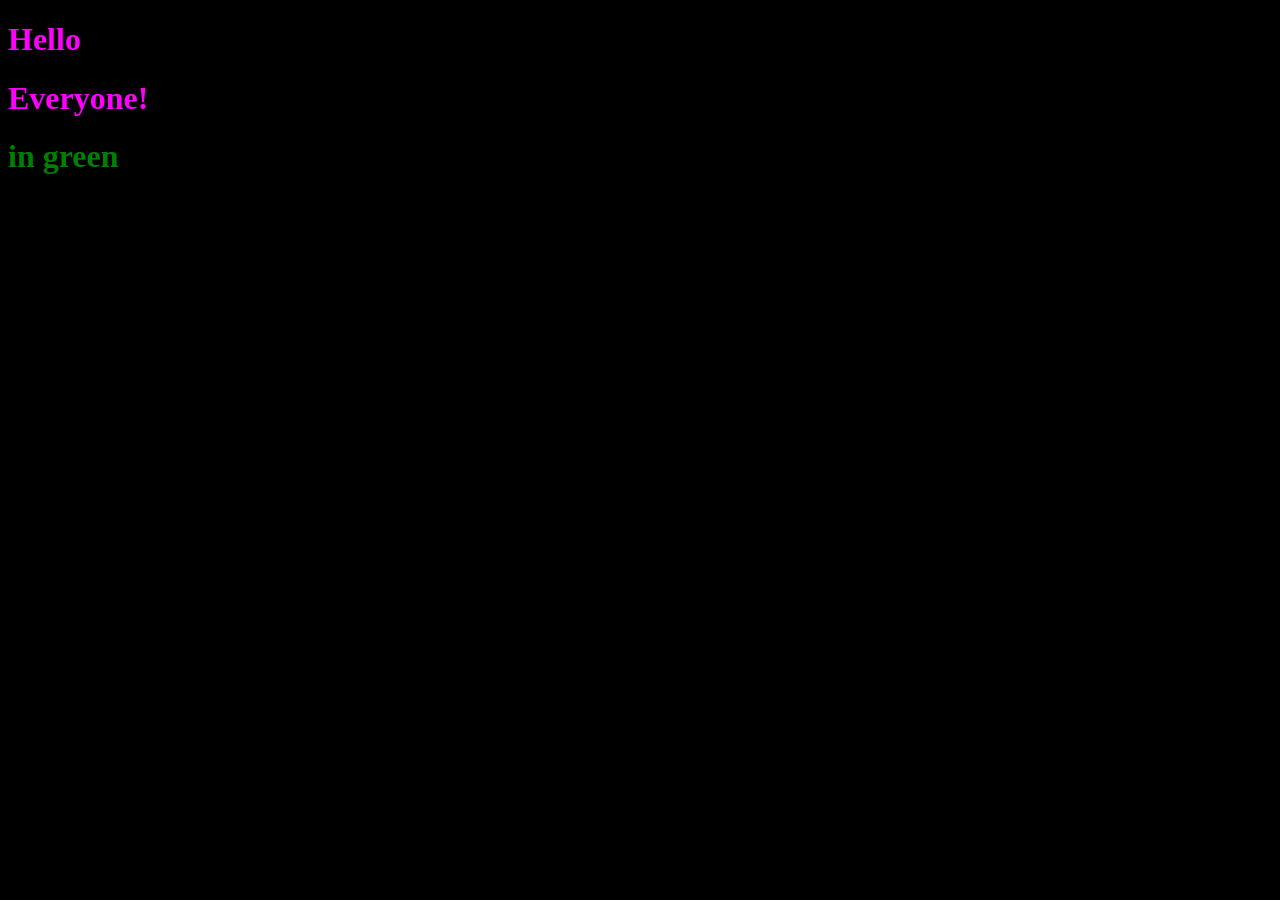
<file: CSS/index.html>
<!DOCTYPE html>
<html lang="en">
<head>
    <meta charset="UTF-8">
    <meta name="viewport" content="width=device-width, initial-scale=1.0">
    <title>CSS Level 1</title>
    <link rel="stylesheet" href="style.css">
</head>
<body>
    <h1 class="myClass" id="headOne"> Hello</h1>
    <h1 class="myClass"> Everyone!</h1>
    <h1 style="color:green">in green</h1>
</body>
</html>
</file>
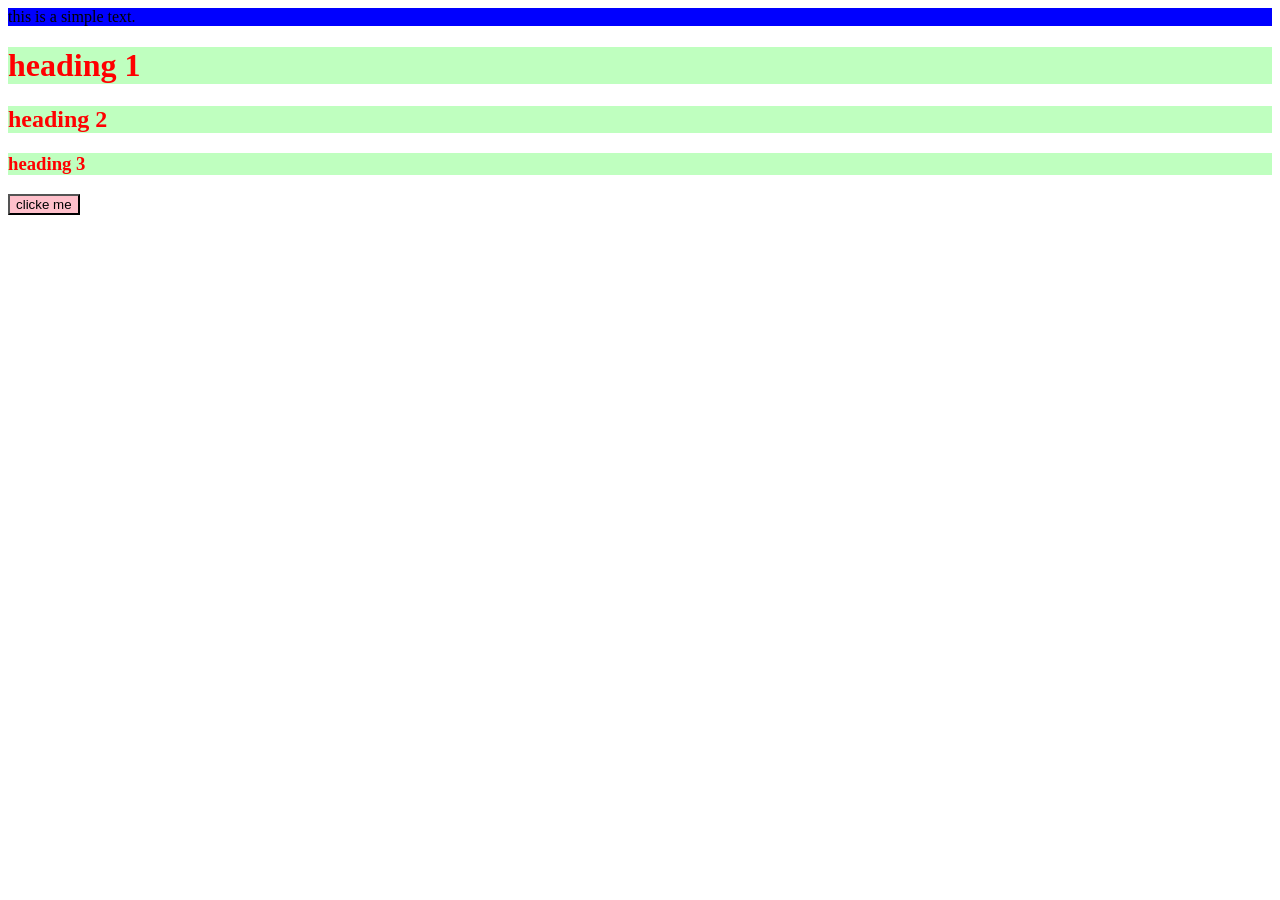
<file: CSS/Practice Set1/index.html>
<!DOCTYPE html>
<html lang="en">
<head>
    <meta charset="UTF-8">
    <meta name="viewport" content="width=device-width, initial-scale=1.0">
    <title>Document</title>
    <link rel="stylesheet" href="style.css">
    <style>
        button {
            background-color: blue;
        }
    </style>
</head>
<body>
    <div id="box">
        this is a simple text.
    </div>
    <h1 class="heading">heading 1</h1>
    <h2 class="heading">heading 2</h2>
    <h3 class="heading">heading 3</h3>

    <button style="background-color: pink;">clicke me</button>
</body>
</html>
</file>
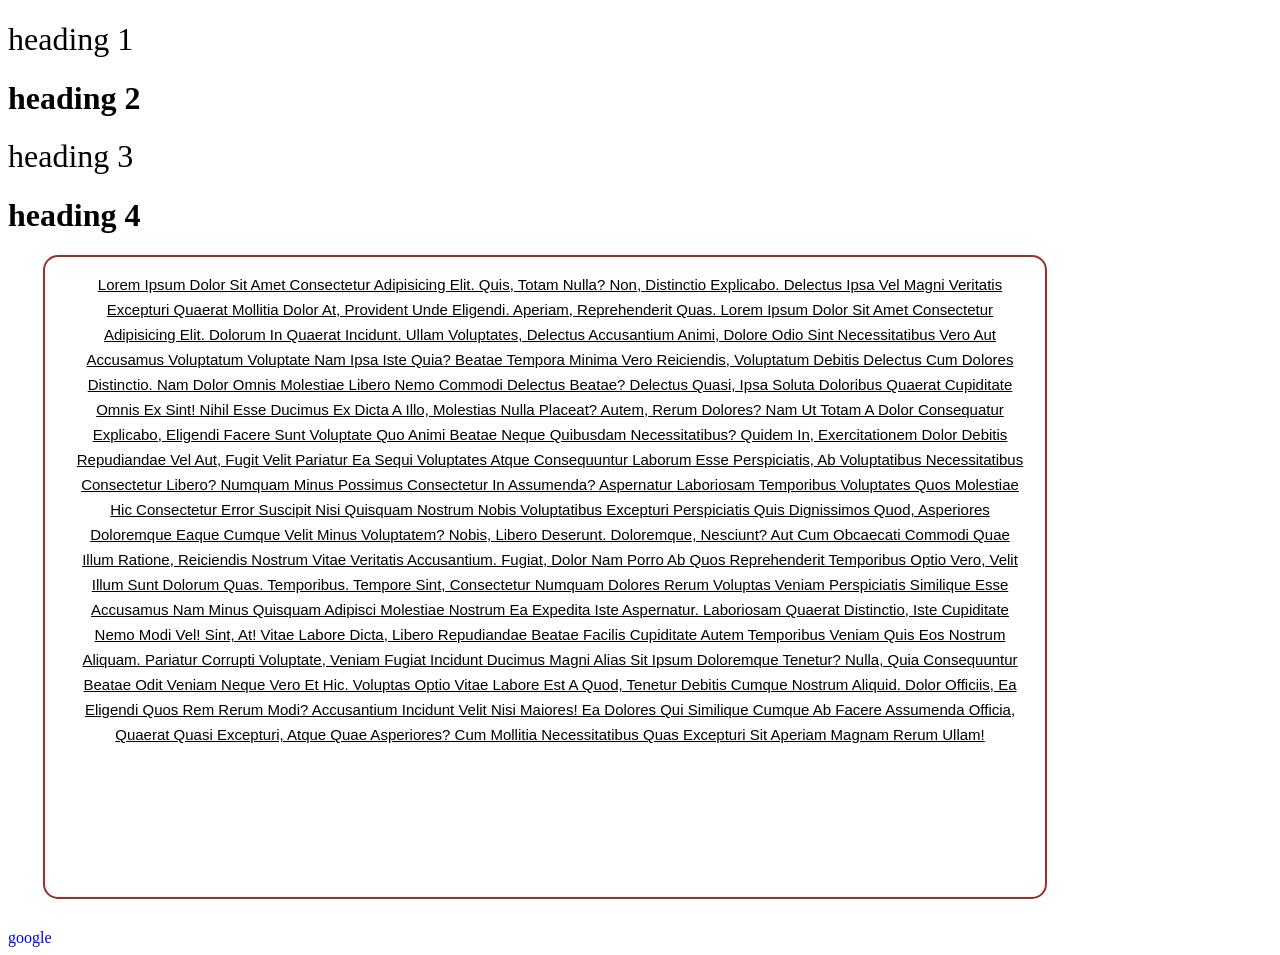
<file: CSS/text properties/index.html>
<!DOCTYPE html>
<html lang="en">
<head>
    <meta charset="UTF-8">
    <meta name="viewport" content="width=device-width, initial-scale=1.0">
    <title>CSS Text properties</title>
    <link rel="stylesheet" href="style.css">
</head>
<body>
    <h1 id="head1">heading 1</h1>
    <h1 id="head2">heading 2</h1>
    <h1 id="head3">heading 3</h1>
    <h1 id="head4">heading 4</h1>
    <p>Lorem ipsum dolor sit amet consectetur adipisicing elit. Quis, totam nulla? Non, distinctio explicabo. Delectus ipsa vel magni veritatis excepturi quaerat mollitia dolor at, provident unde eligendi. Aperiam, reprehenderit quas.
        Lorem ipsum dolor sit amet consectetur adipisicing elit. Dolorum in quaerat incidunt. Ullam voluptates, delectus accusantium animi, dolore odio sint necessitatibus vero aut accusamus voluptatum voluptate nam ipsa iste quia?
        Beatae tempora minima vero reiciendis, voluptatum debitis delectus cum dolores distinctio. Nam dolor omnis molestiae libero nemo commodi delectus beatae? Delectus quasi, ipsa soluta doloribus quaerat cupiditate omnis ex sint!
        Nihil esse ducimus ex dicta a illo, molestias nulla placeat? Autem, rerum dolores? Nam ut totam a dolor consequatur explicabo, eligendi facere sunt voluptate quo animi beatae neque quibusdam necessitatibus?
        Quidem in, exercitationem dolor debitis repudiandae vel aut, fugit velit pariatur ea sequi voluptates atque consequuntur laborum esse perspiciatis, ab voluptatibus necessitatibus consectetur libero? Numquam minus possimus consectetur in assumenda?
        Aspernatur laboriosam temporibus voluptates quos molestiae hic consectetur error suscipit nisi quisquam nostrum nobis voluptatibus excepturi perspiciatis quis dignissimos quod, asperiores doloremque eaque cumque velit minus voluptatem? Nobis, libero deserunt.
        Doloremque, nesciunt? Aut cum obcaecati commodi quae illum ratione, reiciendis nostrum vitae veritatis accusantium. Fugiat, dolor nam porro ab quos reprehenderit temporibus optio vero, velit illum sunt dolorum quas. Temporibus.
        Tempore sint, consectetur numquam dolores rerum voluptas veniam perspiciatis similique esse accusamus nam minus quisquam adipisci molestiae nostrum ea expedita iste aspernatur. Laboriosam quaerat distinctio, iste cupiditate nemo modi vel!
        Sint, at! Vitae labore dicta, libero repudiandae beatae facilis cupiditate autem temporibus veniam quis eos nostrum aliquam. Pariatur corrupti voluptate, veniam fugiat incidunt ducimus magni alias sit ipsum doloremque tenetur?
        Nulla, quia consequuntur beatae odit veniam neque vero et hic. Voluptas optio vitae labore est a quod, tenetur debitis cumque nostrum aliquid. Dolor officiis, ea eligendi quos rem rerum modi?
        Accusantium incidunt velit nisi maiores! Ea dolores qui similique cumque ab facere assumenda officia, quaerat quasi excepturi, atque quae asperiores? Cum mollitia necessitatibus quas excepturi sit aperiam magnam rerum ullam!
    </p>
    <a href="https://www.google.com">google</a>
</body>
</html>
</file>
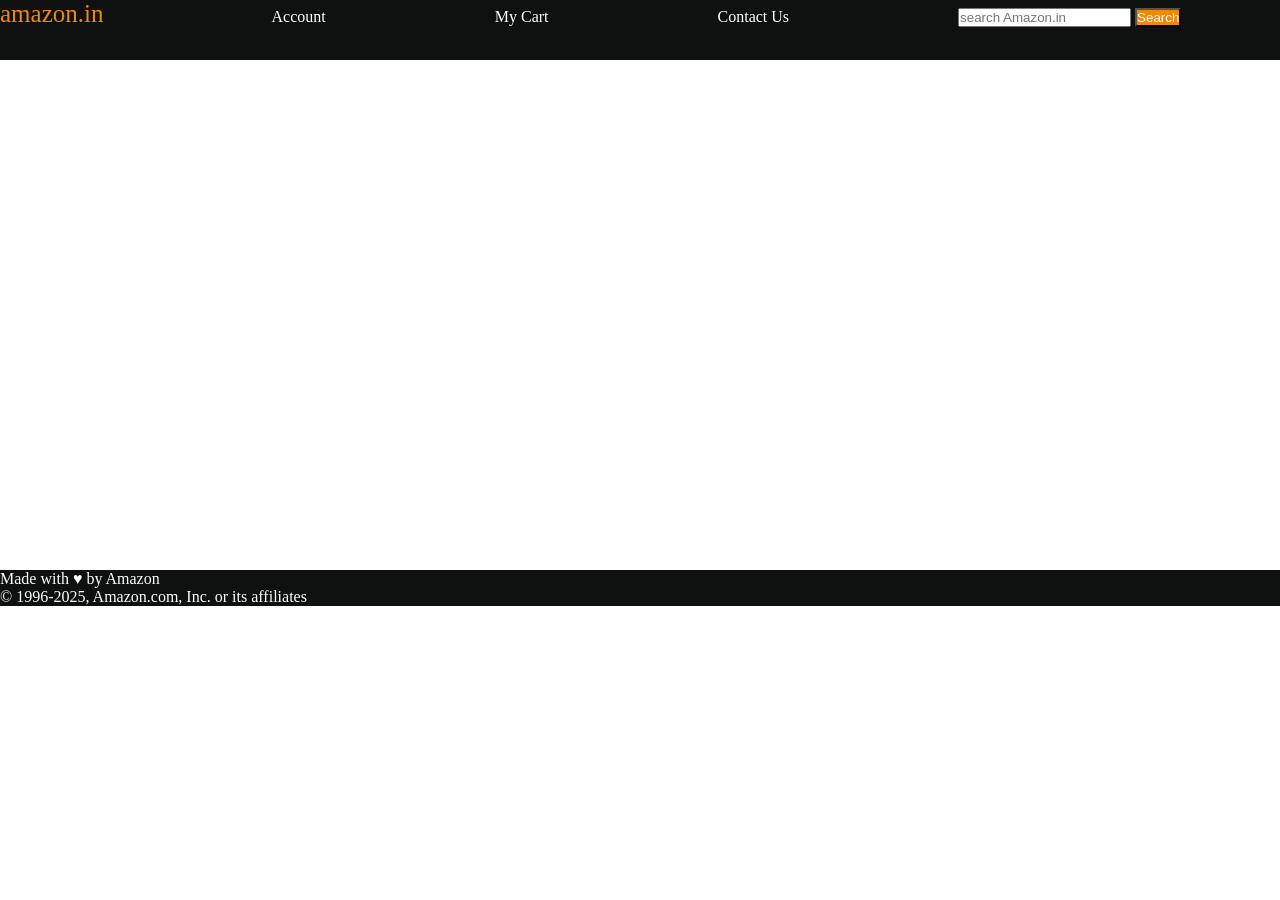
<file: CSS/Practice Set1/Practice set2/index.html>
<!DOCTYPE html>
<html lang="en">
<head>
    <meta charset="UTF-8">
    <meta name="viewport" content="width=device-width, initial-scale=1.0">
    <title>CSS Level 2</title>
    <link rel="stylesheet" href="style.css">
</head>
<body>
    <header>
        <div id="navbar">
            <a href="#" id="logo">amazon.in</a>
            <a href="#">Account</a>
            <a href="#">My Cart</a>
            <a href="#">Contact Us</a>
            <input placeholder="search Amazon.in">
            <button>Search</button>
        </div>
    </header>
    <div id="content">
        <div class="contentBox"></div>
        <div class="contentBox"></div>
        <div class="contentBox"></div>
    </div>
    <footer>
        Made with &hearts; by Amazon <br>
        &#169; 1996-2025, Amazon.com, Inc. or its affiliates
    </footer>
</body>
</html>
</file>
<file: CSS/style.css>
/* h1 {
    color : #ff0000;
} */

body {
    background-color: black;
}
/* 
* {
    color: pink;
} */

/* #headOne {
    color: yellow;
} */

.myClass {
    color: magenta;
}
</file>
<file: CSS/Practice Set1/style.css>
#box {
    background-color: blue;
}

/* .heading {
    color: red;
} */

h1, h2, h3 {
    color: red;
    background-color: rgba(0, 255, 0, 0.25);
    
}

button {
    background-color: green;
}
</file>
<file: CSS/text properties/style.css>
p {
    text-align: center;
    font-family: roboto, arial;
    /* if roboto not working go to arial */
    font-size: 15px;
    line-height: 25px; 
    width: 950px;
    height: 600px;
    text-transform: capitalize;
    /* border-width: 2px;
    border-style: solid;
    border-color: purple; */
    border: 2px solid brown;
    border-radius: 15px;
    text-decoration: underline;
    /* padding-left: 50px;
    padding-right: 50px; */
    padding: 15px 20px 25px 30px;
    /* margin-top: 50px; */
    margin : 20px 25px 30px 35px;
}

/* h1 {
    text-align: center;
    text-decoration: red wavy underline;
} */

a {
    text-decoration: none;
}

#head1 {
    font-weight: 100;
    position: sticky;
    top: 0px;
}

#head2 {
    font-weight: bold;
}

#head3 {
    font-weight: 400;
}

#head4 {
    font-weight: 900;
}
</file>
<file: CSS/Practice Set1/Practice set2/style.css>
* {
    padding: 0;
    margin: 0;
    color: white;
}

#navbar {
    height: 60px;
    background-color: #0f1111;
}

button {
    background-color: #f08804;
}


#logo {
    color: #f08804;
    font-size: 25px;
}

a {
    margin-right: 165px;
    text-decoration: none;
}

.contentBox {
    height: 170px;

}

footer {
    background-color: #0f1111;
}
</file>
